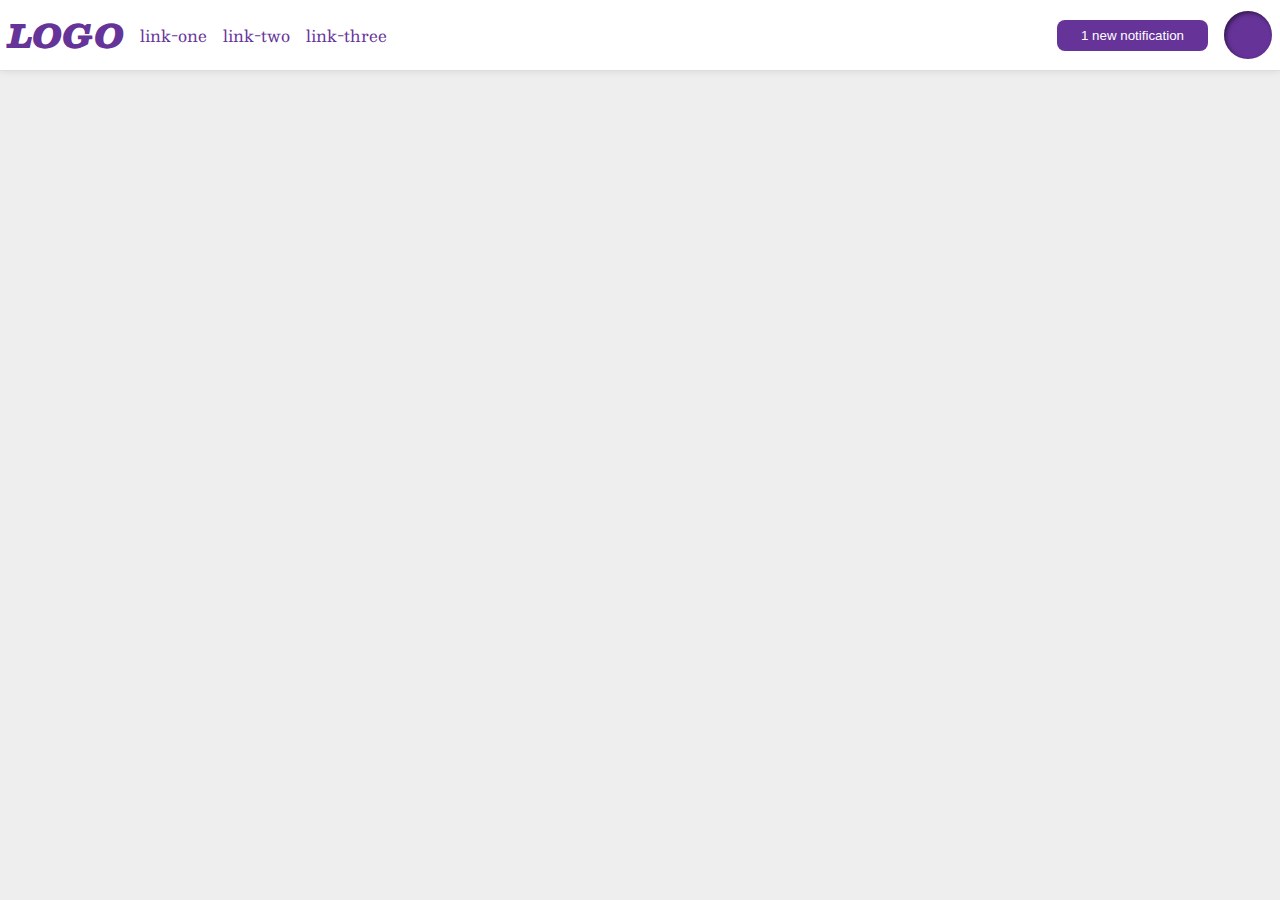
<file: flex/03-flex-header-2/index.html>
<!DOCTYPE html>
<html lang="en">
  <head>
    <meta charset="UTF-8">
    <meta http-equiv="X-UA-Compatible" content="IE=edge">
    <meta name="viewport" content="width=device-width, initial-scale=1.0">
    <title>Flex Header 2</title>
    <link rel="stylesheet" href="style.css">
  </head>
  <body>
    <div class="header">
      <!-- added by me: class left and class right -->
      <div class="left">
      <div class="logo">
        LOGO
      </div>
        <ul class="links">
          <li><a href="https://google.com">link-one</a></li>
          <li><a href="https://google.com">link-two</a></li>
          <li><a href="https://google.com">link-three</a></li>
        </ul>
      </div>
      <div class="right">
        <button class="notifications">
          1 new notification
        </button>
        <div class="profile-image"></div>
      </div>
  </div>
  </body>
</html>
</file>
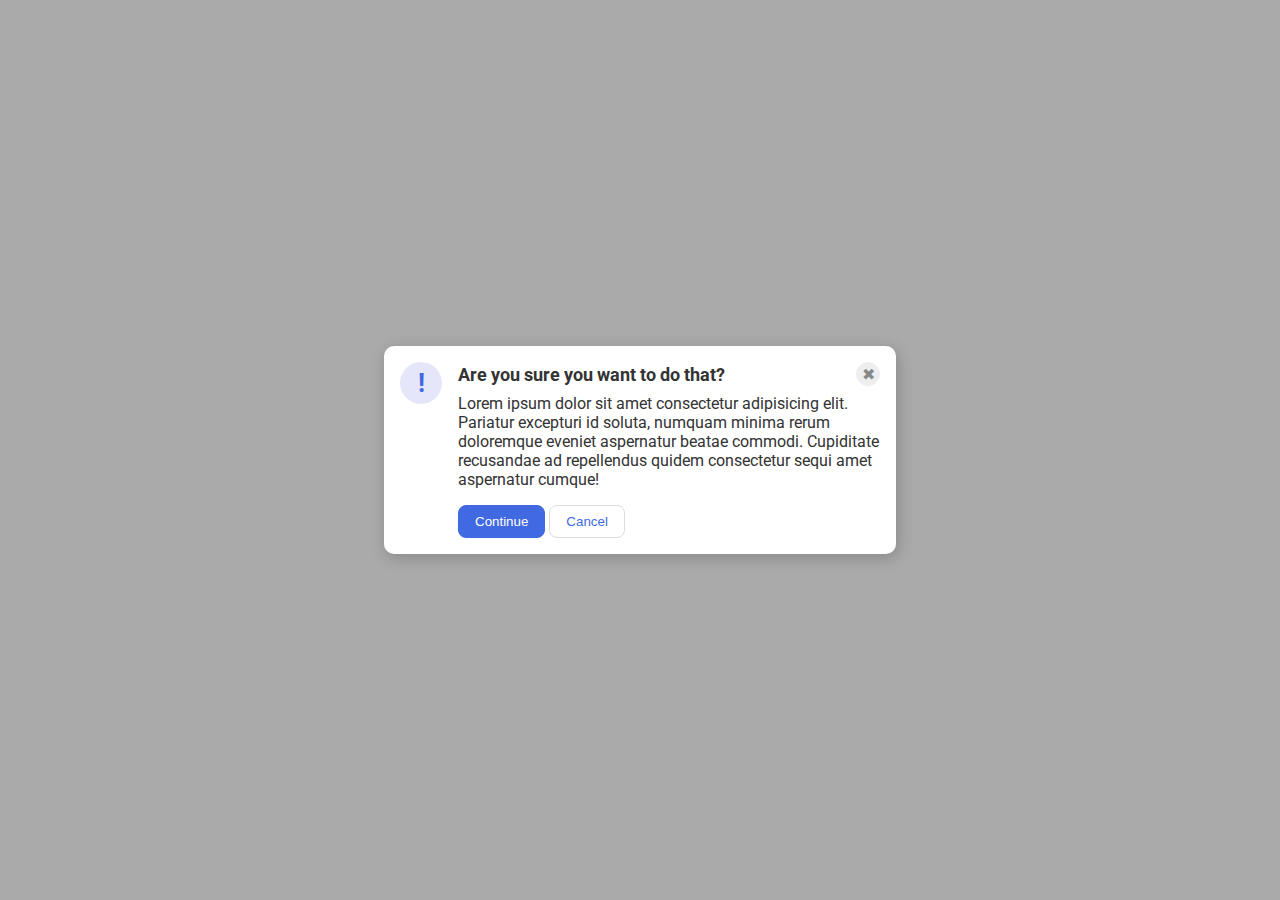
<file: flex/05-flex-modal/index.html>
<!DOCTYPE html>
<html lang="en">
  <head>
    <meta charset="UTF-8">
    <meta http-equiv="X-UA-Compatible" content="IE=edge">
    <meta name="viewport" content="width=device-width, initial-scale=1.0">
    <link rel="stylesheet" href="style.css">
    <title>Modal</title>
  </head>
  <body>
    <div class="modal">
      <div class="icon">!</div>
      <div class="content">
        <div class="header">Are you sure you want to do that?
          <button class="close-button">✖</button>
        </div>
        <div class="text">Lorem ipsum dolor sit amet consectetur adipisicing elit. Pariatur excepturi id soluta, numquam minima rerum doloremque eveniet aspernatur beatae commodi. Cupiditate recusandae ad repellendus quidem consectetur sequi amet aspernatur cumque!</div>
        <button class="continue">Continue</button>
        <button class="cancel">Cancel</button>
      </div>
    </div>
  </body>
</html>
</file>
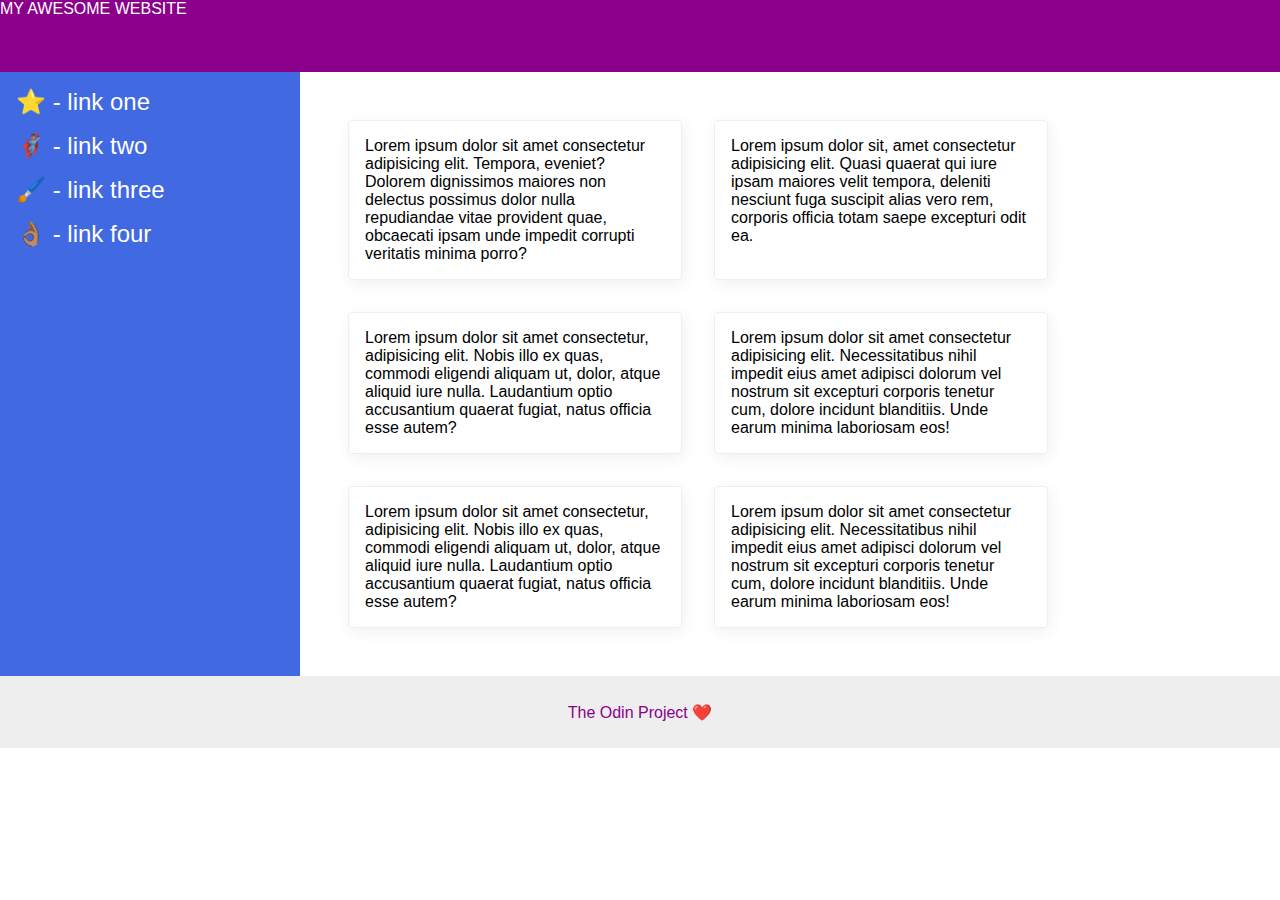
<file: flex/07-flex-layout-2/index.html>
<!DOCTYPE html>
<html lang="en">
  <head>
    <meta charset="UTF-8">
    <meta http-equiv="X-UA-Compatible" content="IE=edge">
    <meta name="viewport" content="width=device-width, initial-scale=1.0">
    <title>The Holy Grail</title>
    <link rel="stylesheet" href="style.css">
  </head>
  <body>
    <div class="header">
      MY AWESOME WEBSITE
    </div>
    
    <div class="content">
      <div class="sidebar">
        <ul>
          <li><a href="#">⭐ - link one</a></li>
          <li><a href="#">🦸🏽‍♂️ - link two</a></li>
          <li><a href="#">🖌️ - link three</a></li>
          <li><a href="#">👌🏽 - link four</a></li>
        </ul>
      </div>

      <!-- added by me: class cards -->
      <div class="card-container">
        <div class="card">Lorem ipsum dolor sit amet consectetur adipisicing elit. Tempora, eveniet? Dolorem dignissimos maiores non delectus possimus dolor nulla repudiandae vitae provident quae, obcaecati ipsam unde impedit corrupti veritatis minima porro?</div>
        <div class="card">Lorem ipsum dolor sit, amet consectetur adipisicing elit. Quasi quaerat qui iure ipsam maiores velit tempora, deleniti nesciunt fuga suscipit alias vero rem, corporis officia totam saepe excepturi odit ea.</div>
        <div class="card">Lorem ipsum dolor sit amet consectetur, adipisicing elit. Nobis illo ex quas, commodi eligendi aliquam ut, dolor, atque aliquid iure nulla. Laudantium optio accusantium quaerat fugiat, natus officia esse autem?</div>
        <div class="card">Lorem ipsum dolor sit amet consectetur adipisicing elit. Necessitatibus nihil impedit eius amet adipisci dolorum vel nostrum sit excepturi corporis tenetur cum, dolore incidunt blanditiis. Unde earum minima laboriosam eos!</div>
        <div class="card">Lorem ipsum dolor sit amet consectetur, adipisicing elit. Nobis illo ex quas, commodi eligendi aliquam ut, dolor, atque aliquid iure nulla. Laudantium optio accusantium quaerat fugiat, natus officia esse autem?</div>
        <div class="card">Lorem ipsum dolor sit amet consectetur adipisicing elit. Necessitatibus nihil impedit eius amet adipisci dolorum vel nostrum sit excepturi corporis tenetur cum, dolore incidunt blanditiis. Unde earum minima laboriosam eos!</div>
      </div>
    </div>
    <div class="footer">
      The Odin Project ❤️
    </div>
  </body>
</html>
</file>
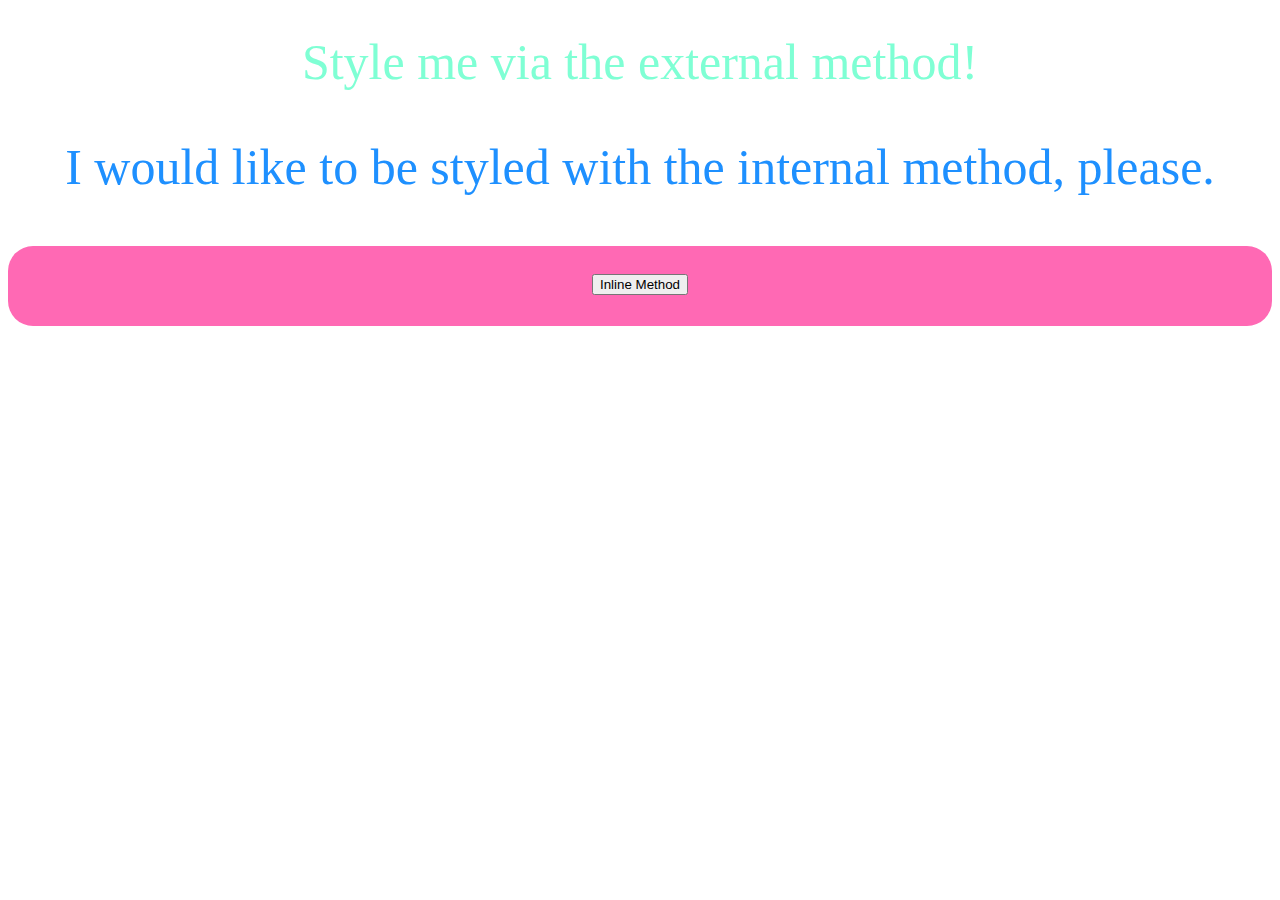
<file: foundations/01-css-methods/index.html>
<!DOCTYPE html>
<html lang="en">
  <head>
    <link rel="stylesheet" href="style.css">
    <meta charset="UTF-8">
    <meta http-equiv="X-UA-Compatible" content="IE=edge">
    <meta name="viewport" content="width=device-width, initial-scale=1.0">
    <title>Methods for Adding CSS</title>
    <style>
      p {
        color: coral;
        text-align: center;
        color:dodgerblue;
        font-size: 50px;
      }
    </style>
  </head>
  <body>
    <div>Style me via the external method!</div>
    
    <p>I would like to be styled with the internal method, please.</p>
    
    <div style="color: white; background-color:hotpink; font-size: 20px;">
    <button>Inline Method</button>
    </div>
  
  </body>
</html>
</file>
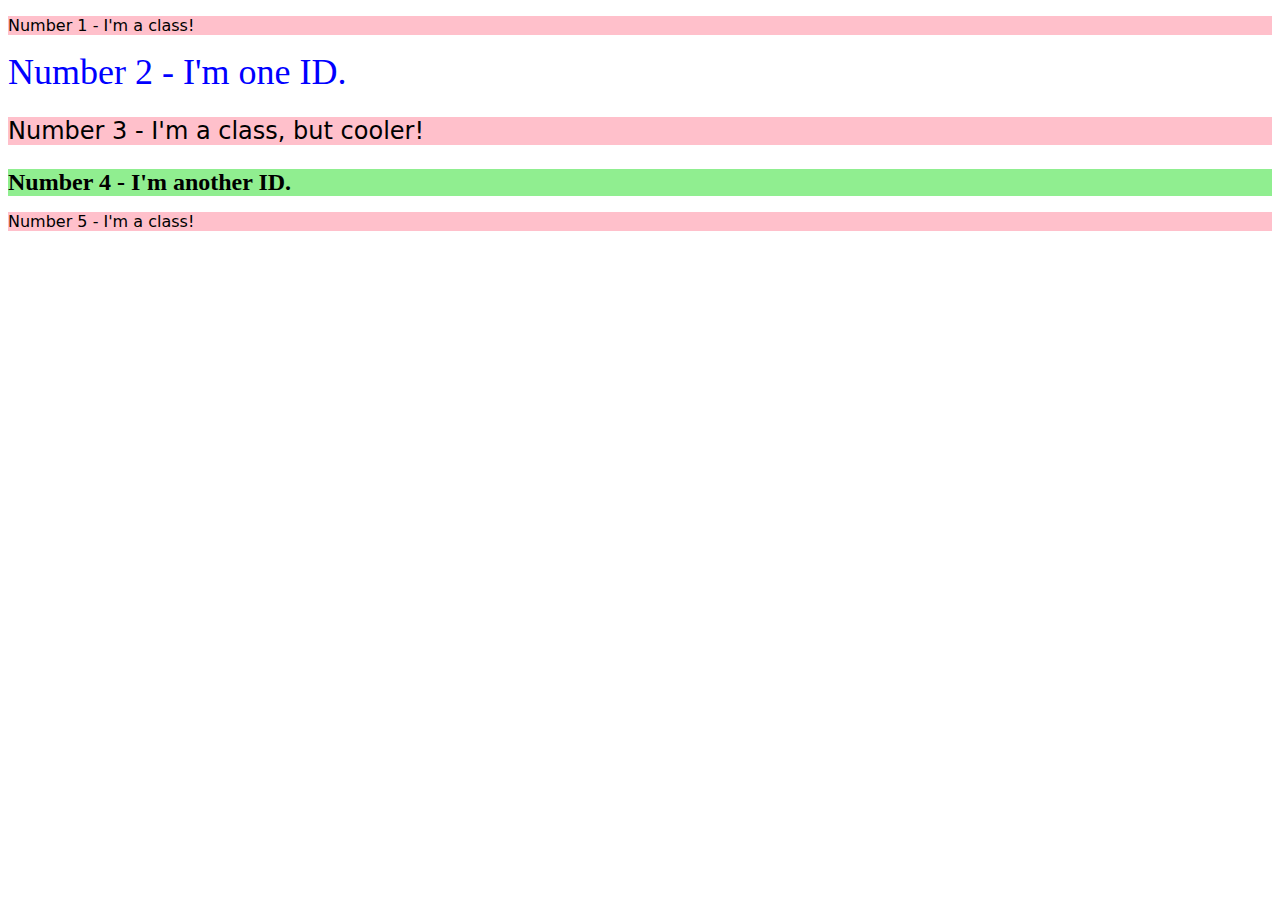
<file: foundations/02-class-id-selectors/index.html>
<!DOCTYPE html>
<html lang="en">
  <head>
    <meta charset="UTF-8">
    <meta http-equiv="X-UA-Compatible" content="IE=edge">
    <meta name="viewport" content="width=device-width, initial-scale=1.0">
    <title>Class and ID Selectors</title>
    <link rel="stylesheet" href="style.css">
  </head>
  <body>
    <p class="odd">Number 1 - I'm a class!</p>
    <div class="element2">Number 2 - I'm one ID.</div>
    <p class="odd element3">Number 3 - I'm a class, but cooler!</p>
    <div class="element4">Number 4 - I'm another ID.</div>
    <p class="odd">Number 5 - I'm a class!</p>
  </body>
</html>
</file>
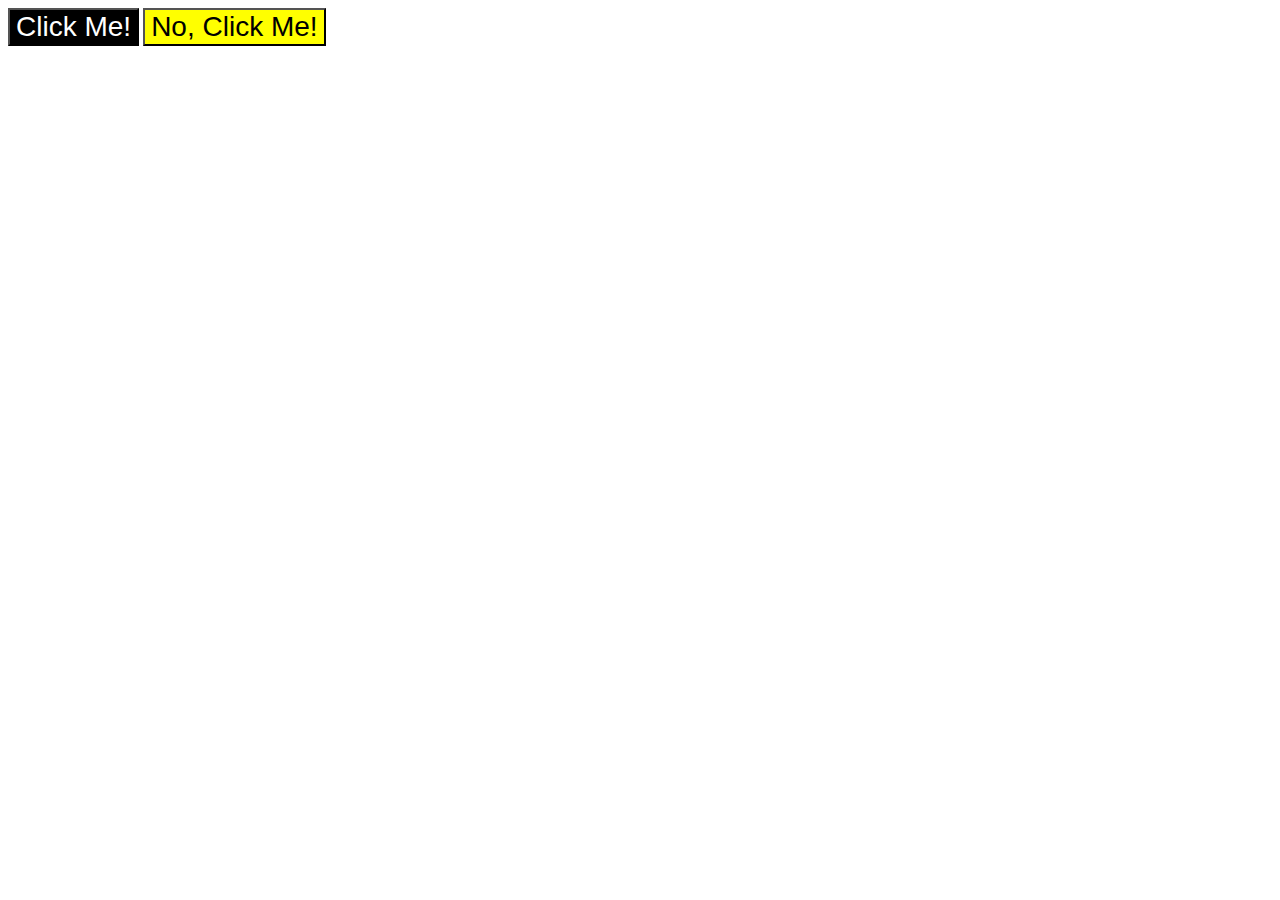
<file: foundations/03-grouping-selectors/index.html>
<!DOCTYPE html>
<html lang="en">
  <head>
    <meta charset="UTF-8">
    <meta http-equiv="X-UA-Compatible" content="IE=edge">
    <meta name="viewport" content="width=device-width, initial-scale=1.0">
    <title>Grouping Selectors</title>
    <link rel="stylesheet" href="style.css">
  </head>
  <body>
    <button class="buttons button1">Click Me!</button>
    <button class="buttons button2">No, Click Me!</button>
  </body>
</html>
</file>
<file: flex/03-flex-header-2/style.css>
/* this is some magical font-importing.  
you'll learn about it later. */
@import url('https://fonts.googleapis.com/css2?family=Besley:ital,wght@0,400;1,900&display=swap');

body {
  margin: 0;
  background: #eee;
  font-family: Besley, serif;
}

.header {
  background: white;
  border-bottom: 1px solid #ddd;
  box-shadow: 0 0 8px rgba(0,0,0,.1);
  /* added by me */
  display: flex;
  justify-content: space-between;
  padding: 8px;
}

.profile-image {
  background: rebeccapurple;
  box-shadow: inset 2px 2px 4px rgba(0,0,0,.5);
  border-radius: 50%;
  width: 48px;
  height: 48px;
}

.logo {
  color: rebeccapurple;
  font-size: 32px;
  font-weight: 900;
  font-style: italic;
}

button {
  border: none;
  border-radius: 8px;
  background: rebeccapurple;
  color: white;
  padding: 8px 24px;
}

a {
  /* this removes the line under our links */
  text-decoration: none;
  color: rebeccapurple;
}

ul {
  list-style-type: none;
  /* added by me */
  flex-direction: row;
  display: flex;
  margin: 0;
  padding: 0;
  gap: 16px;
}

/* added by me */
.left, .right{
  display: flex;
  align-items: center;
  gap: 16px;
}
</file>
<file: flex/05-flex-modal/style.css>
@import url('https://fonts.googleapis.com/css2?family=Roboto:wght@400;700&display=swap');

html, body {
  height: 100%;
}

body {
  font-family: Roboto, sans-serif;
  margin: 0;
  background: #aaa;
  color: #333;
  /* I'll give you this one for free */
  display: flex;
  align-items: center;
  justify-content: center;
}

.modal {
  background: white;
  width: 480px;
  border-radius: 10px;
  box-shadow: 2px 4px 16px rgba(0,0,0,.2);

  display: flex;
  gap: 16px;
  padding: 16px;
}

.icon {
  color: royalblue;
  font-size: 26px;
  font-weight: 700;
  background: lavender;
  width: 42px;
  height: 42px;
  border-radius: 50%;
  display: flex;
  align-items: center;
  justify-content: center;


  flex-shrink: 0;
}

.close-button {
  background: #eee;
  border-radius: 50%;
  color: #888;
  font-weight: 400;
  font-size: 16px;
  height: 24px;
  width: 24px;
  display: flex;
  align-items: center;
  justify-content: center;
  border: 1px solid #eee;
  padding: 0;
}

button {
  cursor: pointer;
  padding: 8px 16px;
  border-radius: 8px;
}

button.continue {
  background: royalblue;
  border: 1px solid royalblue;
  color: white;
}

button.cancel {
  background: white;
  border: 1px solid #ddd;
  color: royalblue;
}

.header{
  display: flex;
  align-items: center;
  justify-content: space-between;
  font-size: 18px;
  font-weight: 700;
  margin-bottom: 8px;
}

.text{
  margin-bottom: 16px;
}
</file>
<file: flex/07-flex-layout-2/style.css>
body {
  font-family: -apple-system, BlinkMacSystemFont, 'Segoe UI', Roboto, Oxygen, Ubuntu, Cantarell, 'Open Sans', 'Helvetica Neue', sans-serif;
  margin: 0;
  min-height: 100vh;
}

.header {
  height: 72px;
  background: darkmagenta;
  color: white;
}

.footer {
  height: 72px;
  background: #eee;
  color: darkmagenta;

  /* added by me */
  display: flex;
  align-items: center;
  justify-content: center;
}

.sidebar {
  width: 300px;
  background: royalblue;
  box-sizing: border-box;
}

.card {
  border: 1px solid #eee;
  box-shadow: 2px 4px 16px rgba(0,0,0,.06);
  border-radius: 4px;

  /* added by me */
  padding: 16px;
  width: 300px;
}

/* added by me */
.content{
  display: flex;
  flex: 1;
  display: flex;
}

.card-container{
  padding: 48px;
  display: flex;
  flex-wrap: wrap;
  gap: 32px;

}

.sidebar {
  flex-shrink: 0;
  padding: 16px;
}

ul {
  list-style-type: none;
  margin: 0;
  padding: 0;
}

li {
  margin-bottom: 16px;
}

a {
  color: white;
  text-decoration: none;
  font-size: 24px;
}
</file>
<file: foundations/01-css-methods/style.css>
div {
    color:aquamarine;
    font:bold;
    height: 30px;
    font-size: 50px;
    padding: 25px;
    border-radius: 25px;
    text-align: center;
}
</file>
<file: foundations/02-class-id-selectors/style.css>
.odd {
    background-color: pink;
    font-family:Verdana, "DejaVu Sans",sans-serif;
}

.element2 {
    color:blue;
    font-size: 36px;
}

.element3 {
    font-size: 24px;
}
 .element4 {
    background-color:lightgreen;
    font-size:24px;
    font-weight: bold;
 }
</file>
<file: foundations/03-grouping-selectors/style.css>
.buttons {
    font-size: 28px;
font-family: Helvetica,'Times New Roman',sans-serif;
}


.button1 {
    background-color: black;
    color: white;
}

.button2 {
    background-color: yellow;
}
</file>
